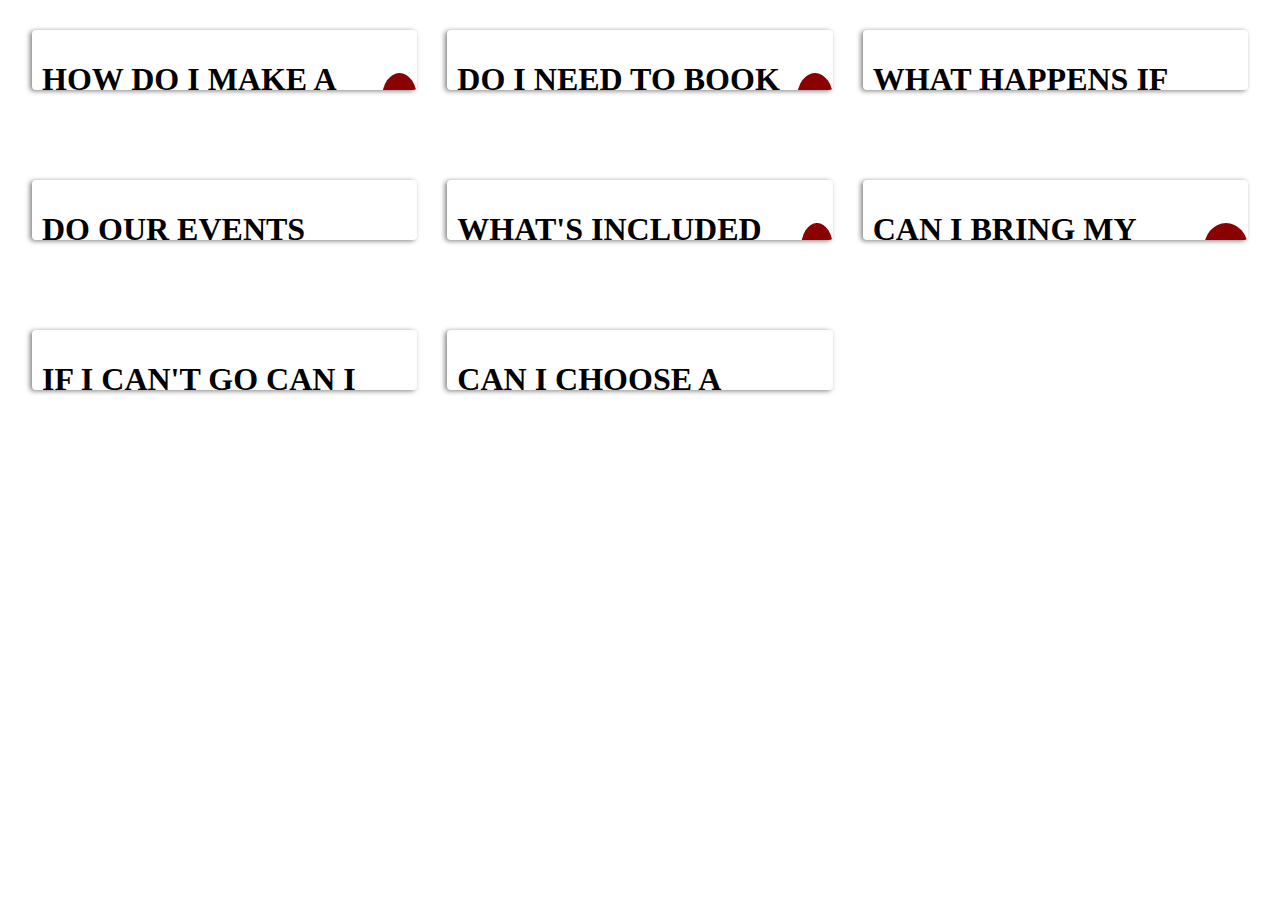
<file: Accordion/index.html>
<!DOCTYPE html>
<html lang="en">
<head>
    <meta charset="UTF-8">
    <meta name="viewport" content="width=device-width, initial-scale=1.0">
    <meta http-equiv="X-UA-Compatible" content="ie=edge">
    <title>Accordion</title>
    <link rel="stylesheet" href="style.css">
</head>
<body>
    <!-- <div class="wrapper">
        <div class="box b1">
            <div class="top">
                <h1 class="box-header">Astro 1</h1>
                <div class="toggler"></div>
            </div>
            <div class="bottom">
                <div class="bottom-img"></div>
                <p class="bottom-text">Lorem ipsum dolor sit amet consectetur adipisicing elit. Quibusdam animi possimus nesciunt voluptatibus velit. Cumque ipsum unde blanditiis, consectetur consequatur vel deserunt laboriosam voluptatum repellendus!</p>
            </div>
        </div>
        <div class="box b2">
            <div class="top">
                <h1 class="box-header">Astro 2</h1>
                <div class="toggler"></div>
            </div>
            <div class="bottom">
                <div class="bottom-img"></div>
                <p class="bottom-text">Lorem ipsum dolor sit amet consectetur adipisicing elit. Quibusdam animi possimus nesciunt voluptatibus velit. Cumque ipsum unde blanditiis, consectetur consequatur vel deserunt laboriosam voluptatum repellendus!</p>
            </div>
        </div>
        <div class="box b3">
            <div class="top">
                <h1 class="box-header">Astro 3</h1>
                <div class="toggler"></div>
            </div>
            <div class="bottom">
                <div class="bottom-img"></div>
                <p class="bottom-text">Lorem ipsum dolor sit amet consectetur adipisicing elit. Quibusdam animi possimus nesciunt voluptatibus velit. Cumque ipsum unde blanditiis, consectetur consequatur vel deserunt laboriosam voluptatum repellendus!</p>
            </div>
        </div>
        <div class="box b4">
            <div class="top">
                <h1 class="box-header">Astro 4</h1>
                <div class="toggler"></div>
            </div>
            <div class="bottom">
                <div class="bottom-img"></div>
                <p class="bottom-text">Lorem ipsum dolor sit amet consectetur adipisicing elit. Quibusdam animi possimus nesciunt voluptatibus velit. Cumque ipsum unde blanditiis, consectetur consequatur vel deserunt laboriosam voluptatum repellendus!</p>
            </div>
        </div>
        <div class="box b5">
            <div class="top">
                <h1 class="box-header">Astro 5</h1>
                <div class="toggler"></div>
            </div>
            <div class="bottom">
                <div class="bottom-img"></div>
                <p class="bottom-text">Lorem ipsum dolor sit amet consectetur adipisicing elit. Quibusdam animi possimus nesciunt voluptatibus velit. Cumque ipsum unde blanditiis, consectetur consequatur vel deserunt laboriosam voluptatum repellendus!</p>
            </div>
        </div>
    </div> -->

    <div class="faq-wrapper">
        <div class="faq-box ">
            <div class="faq-top">
                <h1 class="faq-title">HOW DO I MAKE A BOOKING?</h1>
                <div class="faq-toggler toggler"></div>
            </div>
            <div class="faq-bottom">
                <p class="faq-text">You can make a booking on our website in the upcoming events and it will take you to our events booking page. You can process credit card payments at checkout and it is very secure.</p>
            </div>
        </div>
        
        <div class="faq-box ">
            <div class="faq-top">
                <h1 class="faq-title">DO I NEED TO BOOK AHEAD?</h1>
                <div class="faq-toggler toggler"></div>
            </div>
            <div class="faq-bottom">
                <p class="faq-text">Yes! Due to limited seats of 20, booking in advance is required. You can book on our website or contact Leslie (702) 462-3968 to reserve your seat.</p>
            </div>
        </div>

        <div class="faq-box ">
            <div class="faq-top">
                <h1 class="faq-title">WHAT HAPPENS IF CANCEL LAST MINUTE?</h1>
                <div class="faq-toggler toggler"></div>
            </div>
            <div class="faq-bottom">
                <p class="faq-text">If you cancel your seat before 24hours before your scheduled booking this would be considered as a 'no show' booking and is non-refundable.  We understand that urgent things pop up so if you can't make due to it please contact us so that we can try to re-schedule. No refunds will be given if you don't show up for your event with no notice.</p>
            </div>
        </div>

        <div class="faq-box ">
            <div class="faq-top">
                <h1 class="faq-title">DO OUR EVENTS COVER FOOD & DRINK</h1>
                <div class="faq-toggler toggler"></div>
            </div>
            <div class="faq-bottom">
                <p class="faq-text">No. You can buy your drinks and food at the bar, we give guests enough time to order food and drink before the painting starts.</p>
            </div>
        </div>

        <div class="faq-box ">
            <div class="faq-top">
                <h1 class="faq-title">WHAT'S INCLUDED IN THE COST?</h1>
                <div class="faq-toggler toggler"></div>
            </div>
            <div class="faq-bottom">
                <p class="faq-text">The cost includes the paint, canvas (16×20), brushes, and aprons.</p>
            </div>
        </div>
        
        <div class="faq-box ">
            <div class="faq-top">
                <h1 class="faq-title">CAN I BRING MY KIDS?</h1>
                <div class="faq-toggler toggler"></div>
            </div>
            <div class="faq-bottom">
                <p class="faq-text">No! We run and host our events inside bars throughout the Las Vegas valley.</p>
            </div>
        </div>

        <div class="faq-box ">
            <div class="faq-top">
                <h1 class="faq-title">IF I CAN'T GO CAN I GIVE MY SEAT TO A FAMILY MEMBER OR FRIEND?</h1>
                <div class="faq-toggler toggler"></div>
            </div>
            <div class="faq-bottom">
                <p class="faq-text">Yes of course. Just contact Leslie (702) 462-3968 and register your name.</p>
            </div>
        </div>

        <div class="faq-box ">
            <div class="faq-top">
                <h1 class="faq-title">CAN I CHOOSE A PAINTING WHEN I BOOK?</h1>
                <div class="faq-toggler toggler"></div>
            </div>
            <div class="faq-bottom">
                <p class="faq-text">No. Our artist will be instructing the painting as noted on the upcoming events, however you do not have to follow what we are doing you can be as creative as you like!</p>
            </div>
        </div>

    </div>

    <script src="main.js"></script>
</body>
</html>
</file>
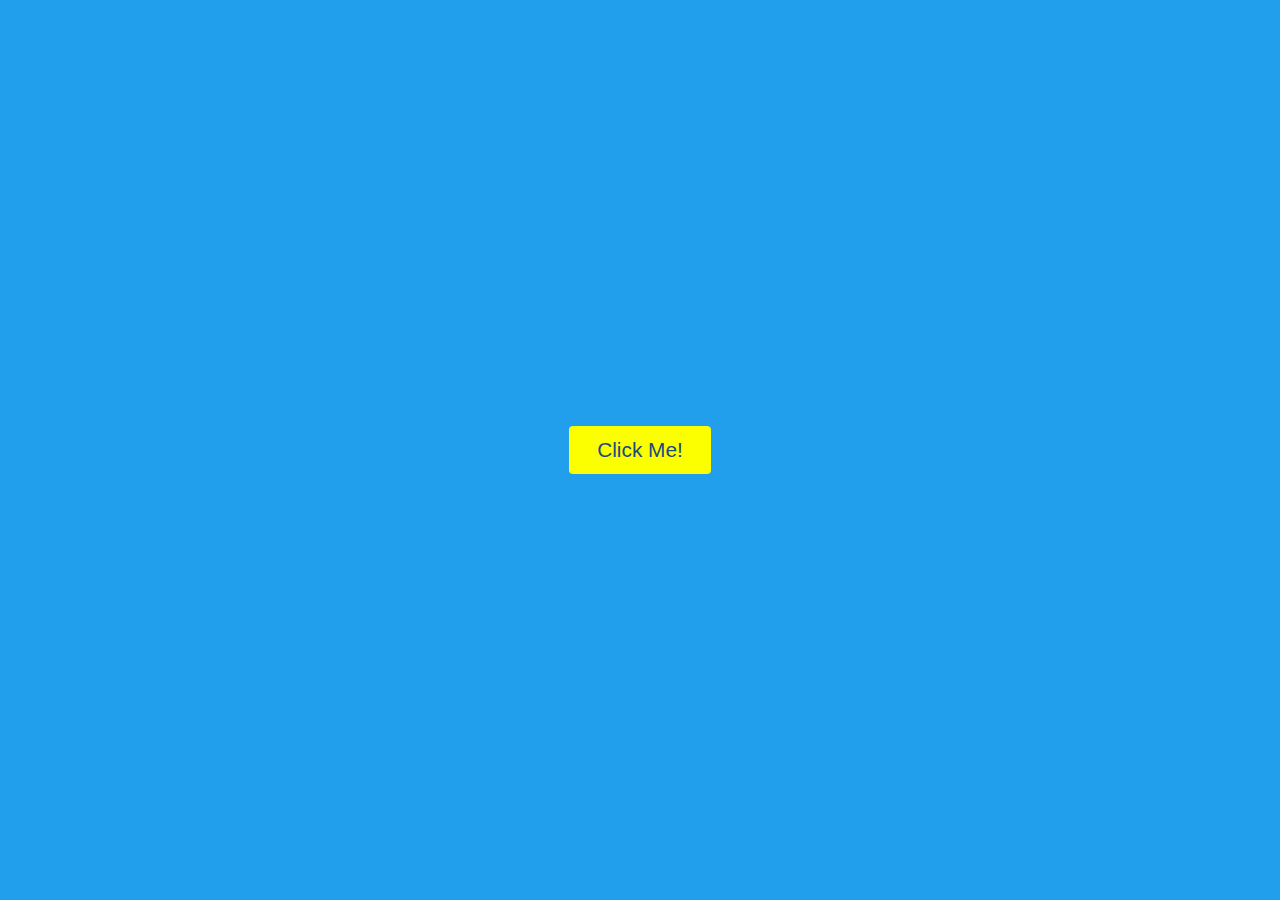
<file: Modal Window/index.html>
<!DOCTYPE html>
<html lang="en">
<head>
    <meta charset="UTF-8">
    <meta name="viewport" content="width=device-width, initial-scale=1.0">
    <meta http-equiv="X-UA-Compatible" content="ie=edge">
    <title>Modal Window</title>
    <link rel="stylesheet" href="style.css">
</head>
<body>
    <div class="wrapper">
        <button class="btn">Click Me!</button>
        <div class="modal-wrapper">
            <div class="modal">
                <button class="modal-close">Close Out</button>
                <h1 class="modal-title">You Fool!</h1>
                <p class="modal-para">You unleased pandoras box!</p>
            </div>
        </div>
    </div>
    <script src="main.js"></script>
</body>
</html>
</file>
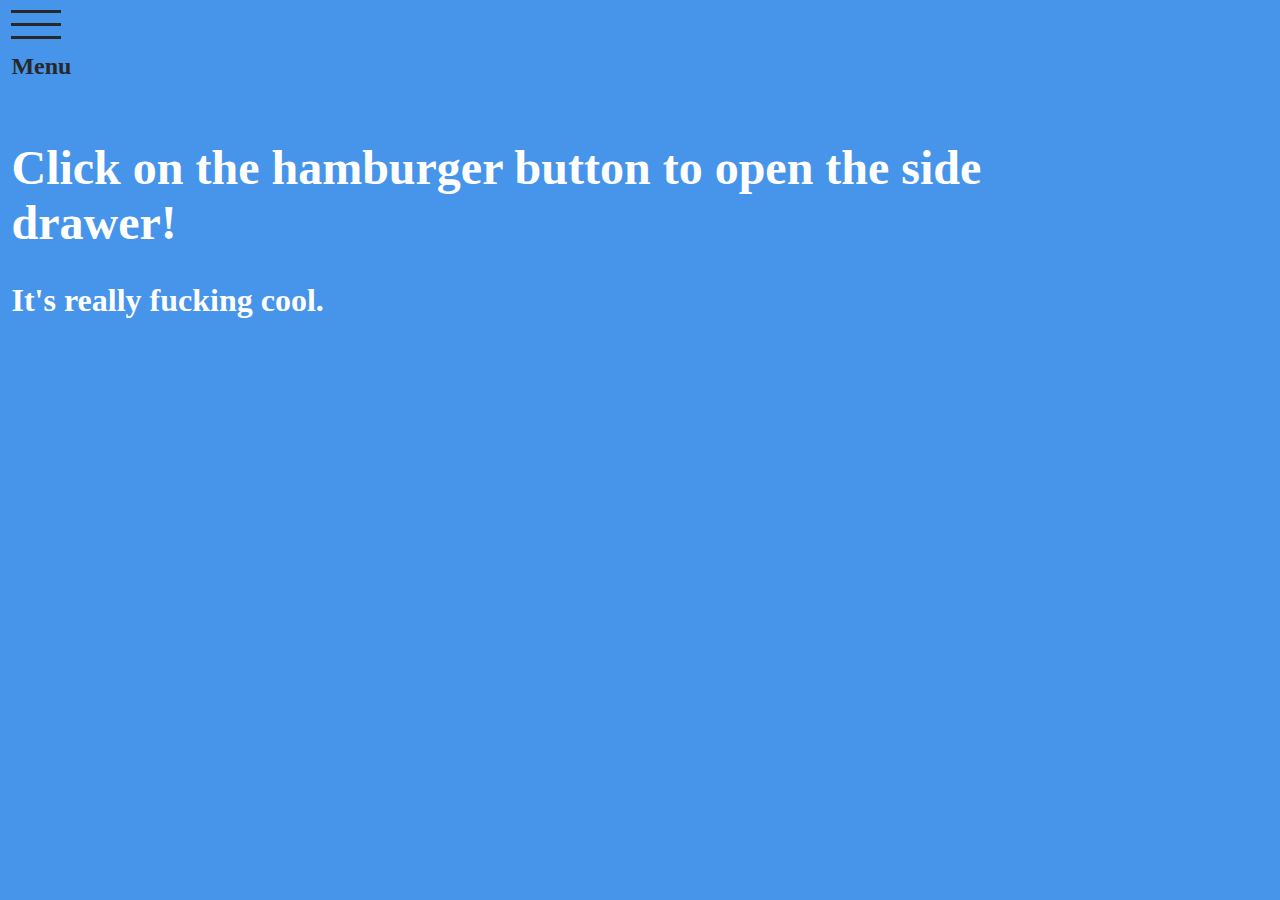
<file: Off-canvas sidebar/index.html>
<!DOCTYPE html>
<html lang="en">

<head>
    <meta charset="UTF-8">
    <meta name="viewport" content="width=device-width, initial-scale=1.0">
    <meta http-equiv="X-UA-Compatible" content="ie=edge">
    <title>Off-Canvas Sidebar</title>
    <link rel="stylesheet" href="style.css">
</head>

<body>
    <aside class="aside">
        <ul class="aside-nav">
            <li>Home</li>
            <li>About</li>
            <li>Work</li>
            <li>Contact</li>
        </ul>
    </aside>
    <main>
        <div class="wrapper">
            <nav>
                <div class="ham-icons">
                    <div class="ham-item"></div>
                    <div class="ham-item"></div>
                    <div class="ham-item"></div>
                </div>
                <h2>Menu</h2>
            </nav>

            <h1 class="title">Click on the hamburger button to open the side drawer!</h1>
            <h3>It's really fucking cool.</h3>
        </div>
    </main>

    <script src="main.js"></script>
</body>

</html>
</file>
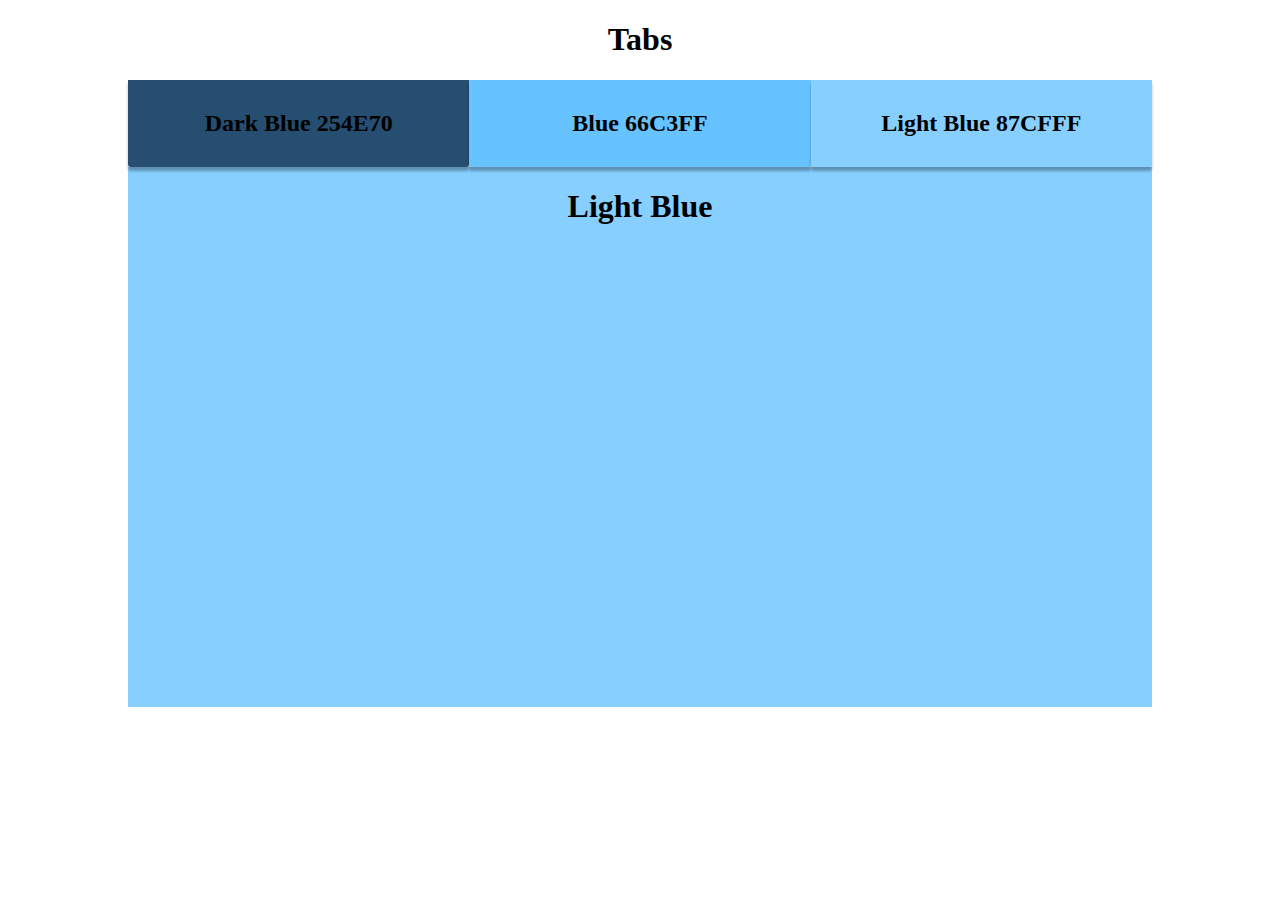
<file: Tabs/index.html>
<!DOCTYPE html>
<html lang="en">
<head>
    <meta charset="UTF-8">
    <meta name="viewport" content="width=device-width, initial-scale=1.0">
    <meta http-equiv="X-UA-Compatible" content="ie=edge">
    <title>Tabs</title>
    <link rel="stylesheet" href="style.css">
</head>
<body>
    <h1>Tabs</h1>

    <div class="tab-nav">
        <h2 class="tab dark-blue">Dark Blue 254E70</h2>
        <h2 class="tab blue">Blue 66C3FF</h2>
        <h2 class="tab light-blue">Light Blue 87CFFF</h2>
    </div>
    
    <div class="tabs-wrapper">
        <div class="tab-box db">
            <h1 class="tab-header darkBlueHeader">Dark Blue</h1>
        </div>
        <div class="tab-box b">
            <h1 class="tab-header BlueHeader">Blue</h1>
        </div>
        <div class="tab-box lb">
            <h1 class="tab-header lightBlueHeader">Light Blue</h1>
        </div>
    </div>
    <script src="main.js"></script>
</body>
</html>
</file>
<file: Accordion/style.css>
body{
    margin:0;
    padding:0;
    font-family: 'roboto';
}

.wrapper{
    width:100%;
}

.box{
    width:50%;
    margin: auto;
    background-color: #383838;
    border-radius: 8px;
    background-position: top;
    background-size: contain;
    height:100px;
    overflow: hidden;
}

.b1{
    background-image: url('./imgs/astro1.jpg');
}

.b1.open{
    height:340px;
}

.b2{
    background-image: url('./imgs/astro2.jpeg');
}

.b2.open{
    height:340px;
}

.b3{
    background-image: url('./imgs/astro3.jpeg');
}

.b3.open{
    height:340px;
}

.b4{
    background-image: url('./imgs/astro4.jpg');
}

.b4.open{
    height:340px;
}

.b5{
    background-image: url('./imgs/astro5.jpg');
}

.b5.open{
    height:340px;
}


.top{
    display: flex;
    justify-content: space-around;
    align-items: center;
}

.bottom{
    display: flex;
    justify-content: space-around;
    align-items: center;
}

.box-header{
    color:white;
}

.toggler{
    width: 50px;
    height: 50px;
    border-radius: 50%;
    background-color: darkred;
    cursor: pointer;
}

.toggler.open{
    background-color: darkgreen;
}


/* faq styles */
.faq-wrapper{
    width:95%;
    margin:auto;
}

.faq-box{
    height:60px;
    border:none;
    box-shadow: -2px 1px 5px rgba(0,0,0,0.5);
    border-radius: 4px;
    overflow: hidden;
    max-width:450px;
    margin: 30px auto;
}

.faq-box.open{
    height:100%;
}


.faq-top{
    display: flex;
    justify-content: space-around;
    align-items: center;
}

.faq-title{
    font-size:1rem;
}

.faq-text{
    padding:30px;
}

@media (min-width:768px){
    .faq-wrapper{
        display: grid;
        grid-template-columns: 1fr 1fr;
        grid-gap: 30px;
    }
    .faq-title{
        font-size: 2rem;
        padding:10px;
    }
}

@media (min-width:999px){
    .faq-wrapper{
        display: grid;
        grid-template-columns: 1fr 1fr 1fr;
        grid-gap: 30px;
    }
}
</file>
<file: Modal Window/style.css>
body{
    padding:0;
    margin:0;
}

.wrapper{
    width:100%;
    height:100vh;
    background-color: hsl(203, 85%, 53%);
    display: flex;
    flex-flow: column nowrap;
    justify-content: center;
    align-items: center;
}

.btn{
    padding:12px 28px;
    border:none;
    border-radius: 4px;
    font-size: 1.3rem;
    background: hsl(61, 100%, 50%);
    color: #1b4983;
    cursor: pointer;
}

.modal-wrapper{
    position: relative;
    width:100%;
}

.modal{
    width:80%;
    background-color: #292929;
    border-radius: 8px;
    position: absolute;
    top: -180px;
    left:10%;
    z-index: 100000;
    transform: scale(0);
    transition: transform 0.15s ease-in;
    text-align: right;
}

.modal.open{
    transform: scale(1);
}

.modal-close{
    padding:8px 18px;
    border:none;
    border-radius: 5px;
    margin: 8px;
    font-size: 1.1rem;
    cursor: pointer;
}

.modal-title, .modal-para{
    color:white;
    text-align: center;
    padding: 40px ;
}

.modal-title{
    padding-bottom: 0;
    font-size: 4rem;
}

.modal-para{
    font-size: 3rem;
}
</file>
<file: Off-canvas sidebar/style.css>
*{
    box-sizing: border-box;
}

body{
    font-family: 'Lato','open sans','Roboto';
    color:white;
    display: flex;
    margin: 0;
    padding: 0;
    overflow: hidden;
    background-color: #2BB392;
}

@media (min-width:769px){
    body.blue{
        background-color: #4795ea;
    }
}

main{
    display: inline-block;
    transition: all 1s ease-in-out;
}

aside{
    background-color: #282828;
    display: inline-block;
    height:100vh;
    position: relative;
    top:0;
    left:-50px;
    width:0px;
    transition: all 1s ease-in-out;
}

aside.open{
    width:100vw;
}

@media only screen and (min-width:666px){
    aside.open{
        width:30vw;
    }
}

.aside-nav{
    list-style-type: none;
    padding:0;
    margin-top: 20vh;
    display: flex;
    flex-direction: column;
    justify-content: center;
    align-items: center;
}

.aside-nav li {
    padding:15px 0;
    font-size: 1.5rem;
}

aside li::after{
    content:'';
    display: block;
    position: relative;
    top:0;
    left:0;
    width:100%;
    height:2px;
    margin-top: 3px;
    background-color: #fff;
}

.wrapper{
    width:98%;
    margin: auto;
    position: relative;
    transition: all 1s ease-in-out;
}

@media only screen and (max-width:769px){
    main.zeroWidth, .wrapper.zeroWidth{
        width:0%;
    }
}

nav{
    margin-bottom: 60px;
}

.ham-icons{
    width:60px;
    height:40px;
    cursor: pointer;
}

nav h2{
    color:#282828;
    margin-top: 3px;
}


.ham-item::after{
    content:'';
    display: block;
    width:50px;
    height:3px;
    background-color: #282828;
    position: relative;
    top:0;
    left: 0;
    margin-top: 10px;
}

h1{
    font-size: 3rem;
}

h3{
    font-size: 2rem;
}
</file>
<file: Tabs/style.css>
body{
    text-align: center;
    font-family: 'Lato';
}

.tab-nav{
    width: 80vw;
    margin: auto;
    display: flex;
    justify-content: space-around;
    align-content: center;
    cursor: pointer;
}

.tab{
    padding:30px 40px;
    width: 26%;
    margin: 0;
    box-shadow: 0px 4px 3px rgba(0,0,0,0.3);
    position: relative;
    z-index: 1000;
    border-bottom-right-radius: 3px;
    border-bottom-left-radius: 3px;
}

.light-blue ,.lb{
    background-color: #87CFFF;
}

.blue, .b {
    background-color: #66C3FF;
}

.dark-blue, .db{
    background-color: #254E70;
}

.tab-box{
    height:60vh;
    width:80vw;
    margin: auto;
}

.tabs-wrapper{
    position: relative;
    height:60vh;
    width:80vw;
    margin:auto;
}

.tab-box{
    position: absolute;
    top:0;
    left:0;
}

.open{
    z-index: 100;
}
</file>
